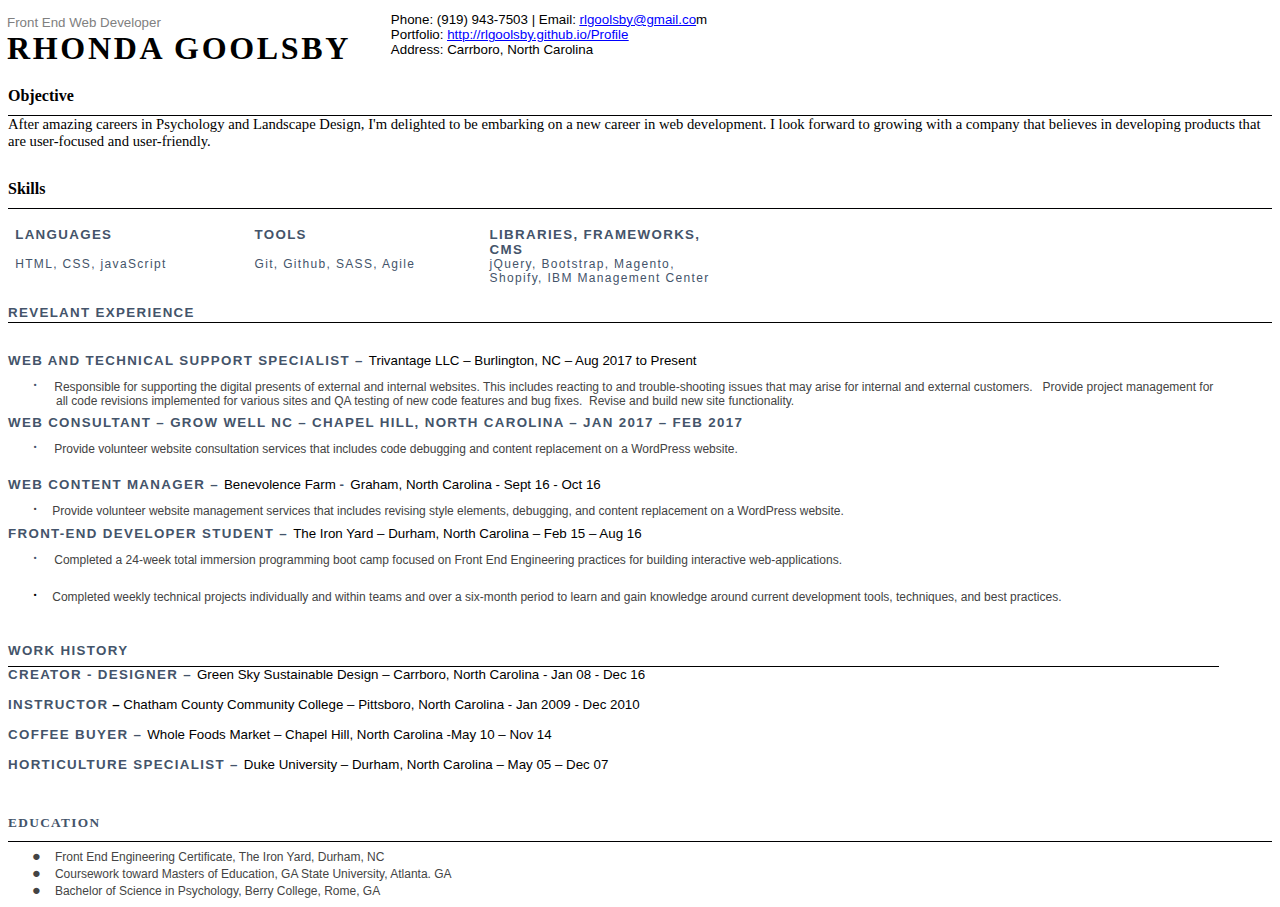
<file: 2019=RL-Goolsby.htm>
<!DOCTYPE HTML PUBLIC "-//W3C//DTD HTML 4.0 Transitional//EN">
<html xmlns:v="urn:schemas-microsoft-com:vml"
xmlns:o="urn:schemas-microsoft-com:office:office"
xmlns:w="urn:schemas-microsoft-com:office:word"
xmlns:m="http://schemas.microsoft.com/office/2004/12/omml"
xmlns="http://www.w3.org/TR/REC-html40">

<head>
<meta http-equiv=Content-Type content="text/html; charset=utf-8">
<meta name=ProgId content=Word.Document>
<meta name=Generator content="Microsoft Word 15">
<meta name=Originator content="Microsoft Word 15">
<link rel=File-List href="2019=RL-Goolsby.fld/filelist.xml">
<!--[if gte mso 9]><xml>
 <o:DocumentProperties>
  <o:Author>Goolsby, Rhonda</o:Author>
  <o:LastAuthor>Goolsby, Rhonda</o:LastAuthor>
  <o:Revision>2</o:Revision>
  <o:TotalTime>80</o:TotalTime>
  <o:Created>2019-09-24T17:24:00Z</o:Created>
  <o:LastSaved>2019-09-24T17:24:00Z</o:LastSaved>
  <o:Pages>1</o:Pages>
  <o:Words>388</o:Words>
  <o:Characters>2217</o:Characters>
  <o:Lines>18</o:Lines>
  <o:Paragraphs>5</o:Paragraphs>
  <o:CharactersWithSpaces>2600</o:CharactersWithSpaces>
  <o:Version>16.00</o:Version>
 </o:DocumentProperties>
 <o:OfficeDocumentSettings>
  <o:AllowPNG/>
 </o:OfficeDocumentSettings>
</xml><![endif]-->
<link rel=dataStoreItem href="2019=RL-Goolsby.fld/item0001.xml"
target="2019=RL-Goolsby.fld/props002.xml">
<link rel=themeData href="2019=RL-Goolsby.fld/themedata.thmx">
<link rel=colorSchemeMapping href="2019=RL-Goolsby.fld/colorschememapping.xml">
<!--[if gte mso 9]><xml>
 <w:WordDocument>
  <w:SpellingState>Clean</w:SpellingState>
  <w:GrammarState>Clean</w:GrammarState>
  <w:TrackMoves>false</w:TrackMoves>
  <w:TrackFormatting/>
  <w:PunctuationKerning/>
  <w:ValidateAgainstSchemas/>
  <w:SaveIfXMLInvalid>false</w:SaveIfXMLInvalid>
  <w:IgnoreMixedContent>false</w:IgnoreMixedContent>
  <w:AlwaysShowPlaceholderText>false</w:AlwaysShowPlaceholderText>
  <w:DoNotPromoteQF/>
  <w:LidThemeOther>EN-US</w:LidThemeOther>
  <w:LidThemeAsian>X-NONE</w:LidThemeAsian>
  <w:LidThemeComplexScript>X-NONE</w:LidThemeComplexScript>
  <w:Compatibility>
   <w:BreakWrappedTables/>
   <w:SnapToGridInCell/>
   <w:WrapTextWithPunct/>
   <w:UseAsianBreakRules/>
   <w:DontGrowAutofit/>
   <w:SplitPgBreakAndParaMark/>
   <w:EnableOpenTypeKerning/>
   <w:DontFlipMirrorIndents/>
   <w:OverrideTableStyleHps/>
  </w:Compatibility>
  <m:mathPr>
   <m:mathFont m:val="Cambria Math"/>
   <m:brkBin m:val="before"/>
   <m:brkBinSub m:val="&#45;-"/>
   <m:smallFrac m:val="off"/>
   <m:dispDef/>
   <m:lMargin m:val="0"/>
   <m:rMargin m:val="0"/>
   <m:defJc m:val="centerGroup"/>
   <m:wrapIndent m:val="1440"/>
   <m:intLim m:val="subSup"/>
   <m:naryLim m:val="undOvr"/>
  </m:mathPr></w:WordDocument>
</xml><![endif]--><!--[if gte mso 9]><xml>
 <w:LatentStyles DefLockedState="false" DefUnhideWhenUsed="false"
  DefSemiHidden="false" DefQFormat="false" DefPriority="99"
  LatentStyleCount="377">
  <w:LsdException Locked="false" Priority="0" QFormat="true" Name="Normal"/>
  <w:LsdException Locked="false" Priority="9" QFormat="true" Name="heading 1"/>
  <w:LsdException Locked="false" Priority="9" SemiHidden="true"
   UnhideWhenUsed="true" QFormat="true" Name="heading 2"/>
  <w:LsdException Locked="false" Priority="9" SemiHidden="true"
   UnhideWhenUsed="true" QFormat="true" Name="heading 3"/>
  <w:LsdException Locked="false" Priority="9" SemiHidden="true"
   UnhideWhenUsed="true" QFormat="true" Name="heading 4"/>
  <w:LsdException Locked="false" Priority="9" SemiHidden="true"
   UnhideWhenUsed="true" QFormat="true" Name="heading 5"/>
  <w:LsdException Locked="false" Priority="9" SemiHidden="true"
   UnhideWhenUsed="true" QFormat="true" Name="heading 6"/>
  <w:LsdException Locked="false" Priority="9" SemiHidden="true"
   UnhideWhenUsed="true" QFormat="true" Name="heading 7"/>
  <w:LsdException Locked="false" Priority="9" SemiHidden="true"
   UnhideWhenUsed="true" QFormat="true" Name="heading 8"/>
  <w:LsdException Locked="false" Priority="9" SemiHidden="true"
   UnhideWhenUsed="true" QFormat="true" Name="heading 9"/>
  <w:LsdException Locked="false" SemiHidden="true" UnhideWhenUsed="true"
   Name="index 1"/>
  <w:LsdException Locked="false" SemiHidden="true" UnhideWhenUsed="true"
   Name="index 2"/>
  <w:LsdException Locked="false" SemiHidden="true" UnhideWhenUsed="true"
   Name="index 3"/>
  <w:LsdException Locked="false" SemiHidden="true" UnhideWhenUsed="true"
   Name="index 4"/>
  <w:LsdException Locked="false" SemiHidden="true" UnhideWhenUsed="true"
   Name="index 5"/>
  <w:LsdException Locked="false" SemiHidden="true" UnhideWhenUsed="true"
   Name="index 6"/>
  <w:LsdException Locked="false" SemiHidden="true" UnhideWhenUsed="true"
   Name="index 7"/>
  <w:LsdException Locked="false" SemiHidden="true" UnhideWhenUsed="true"
   Name="index 8"/>
  <w:LsdException Locked="false" SemiHidden="true" UnhideWhenUsed="true"
   Name="index 9"/>
  <w:LsdException Locked="false" Priority="39" SemiHidden="true"
   UnhideWhenUsed="true" Name="toc 1"/>
  <w:LsdException Locked="false" Priority="39" SemiHidden="true"
   UnhideWhenUsed="true" Name="toc 2"/>
  <w:LsdException Locked="false" Priority="39" SemiHidden="true"
   UnhideWhenUsed="true" Name="toc 3"/>
  <w:LsdException Locked="false" Priority="39" SemiHidden="true"
   UnhideWhenUsed="true" Name="toc 4"/>
  <w:LsdException Locked="false" Priority="39" SemiHidden="true"
   UnhideWhenUsed="true" Name="toc 5"/>
  <w:LsdException Locked="false" Priority="39" SemiHidden="true"
   UnhideWhenUsed="true" Name="toc 6"/>
  <w:LsdException Locked="false" Priority="39" SemiHidden="true"
   UnhideWhenUsed="true" Name="toc 7"/>
  <w:LsdException Locked="false" Priority="39" SemiHidden="true"
   UnhideWhenUsed="true" Name="toc 8"/>
  <w:LsdException Locked="false" Priority="39" SemiHidden="true"
   UnhideWhenUsed="true" Name="toc 9"/>
  <w:LsdException Locked="false" SemiHidden="true" UnhideWhenUsed="true"
   Name="Normal Indent"/>
  <w:LsdException Locked="false" SemiHidden="true" UnhideWhenUsed="true"
   Name="footnote text"/>
  <w:LsdException Locked="false" SemiHidden="true" UnhideWhenUsed="true"
   Name="annotation text"/>
  <w:LsdException Locked="false" SemiHidden="true" UnhideWhenUsed="true"
   Name="header"/>
  <w:LsdException Locked="false" SemiHidden="true" UnhideWhenUsed="true"
   Name="footer"/>
  <w:LsdException Locked="false" SemiHidden="true" UnhideWhenUsed="true"
   Name="index heading"/>
  <w:LsdException Locked="false" Priority="35" SemiHidden="true"
   UnhideWhenUsed="true" QFormat="true" Name="caption"/>
  <w:LsdException Locked="false" SemiHidden="true" UnhideWhenUsed="true"
   Name="table of figures"/>
  <w:LsdException Locked="false" SemiHidden="true" UnhideWhenUsed="true"
   Name="envelope address"/>
  <w:LsdException Locked="false" SemiHidden="true" UnhideWhenUsed="true"
   Name="envelope return"/>
  <w:LsdException Locked="false" SemiHidden="true" UnhideWhenUsed="true"
   Name="footnote reference"/>
  <w:LsdException Locked="false" SemiHidden="true" UnhideWhenUsed="true"
   Name="annotation reference"/>
  <w:LsdException Locked="false" SemiHidden="true" UnhideWhenUsed="true"
   Name="line number"/>
  <w:LsdException Locked="false" SemiHidden="true" UnhideWhenUsed="true"
   Name="page number"/>
  <w:LsdException Locked="false" SemiHidden="true" UnhideWhenUsed="true"
   Name="endnote reference"/>
  <w:LsdException Locked="false" SemiHidden="true" UnhideWhenUsed="true"
   Name="endnote text"/>
  <w:LsdException Locked="false" SemiHidden="true" UnhideWhenUsed="true"
   Name="table of authorities"/>
  <w:LsdException Locked="false" SemiHidden="true" UnhideWhenUsed="true"
   Name="macro"/>
  <w:LsdException Locked="false" SemiHidden="true" UnhideWhenUsed="true"
   Name="toa heading"/>
  <w:LsdException Locked="false" SemiHidden="true" UnhideWhenUsed="true"
   Name="List"/>
  <w:LsdException Locked="false" SemiHidden="true" UnhideWhenUsed="true"
   Name="List Bullet"/>
  <w:LsdException Locked="false" SemiHidden="true" UnhideWhenUsed="true"
   Name="List Number"/>
  <w:LsdException Locked="false" SemiHidden="true" UnhideWhenUsed="true"
   Name="List 2"/>
  <w:LsdException Locked="false" SemiHidden="true" UnhideWhenUsed="true"
   Name="List 3"/>
  <w:LsdException Locked="false" SemiHidden="true" UnhideWhenUsed="true"
   Name="List 4"/>
  <w:LsdException Locked="false" SemiHidden="true" UnhideWhenUsed="true"
   Name="List 5"/>
  <w:LsdException Locked="false" SemiHidden="true" UnhideWhenUsed="true"
   Name="List Bullet 2"/>
  <w:LsdException Locked="false" SemiHidden="true" UnhideWhenUsed="true"
   Name="List Bullet 3"/>
  <w:LsdException Locked="false" SemiHidden="true" UnhideWhenUsed="true"
   Name="List Bullet 4"/>
  <w:LsdException Locked="false" SemiHidden="true" UnhideWhenUsed="true"
   Name="List Bullet 5"/>
  <w:LsdException Locked="false" SemiHidden="true" UnhideWhenUsed="true"
   Name="List Number 2"/>
  <w:LsdException Locked="false" SemiHidden="true" UnhideWhenUsed="true"
   Name="List Number 3"/>
  <w:LsdException Locked="false" SemiHidden="true" UnhideWhenUsed="true"
   Name="List Number 4"/>
  <w:LsdException Locked="false" SemiHidden="true" UnhideWhenUsed="true"
   Name="List Number 5"/>
  <w:LsdException Locked="false" Priority="10" QFormat="true" Name="Title"/>
  <w:LsdException Locked="false" SemiHidden="true" UnhideWhenUsed="true"
   Name="Closing"/>
  <w:LsdException Locked="false" SemiHidden="true" UnhideWhenUsed="true"
   Name="Signature"/>
  <w:LsdException Locked="false" Priority="1" SemiHidden="true"
   UnhideWhenUsed="true" Name="Default Paragraph Font"/>
  <w:LsdException Locked="false" SemiHidden="true" UnhideWhenUsed="true"
   Name="Body Text"/>
  <w:LsdException Locked="false" SemiHidden="true" UnhideWhenUsed="true"
   Name="Body Text Indent"/>
  <w:LsdException Locked="false" SemiHidden="true" UnhideWhenUsed="true"
   Name="List Continue"/>
  <w:LsdException Locked="false" SemiHidden="true" UnhideWhenUsed="true"
   Name="List Continue 2"/>
  <w:LsdException Locked="false" SemiHidden="true" UnhideWhenUsed="true"
   Name="List Continue 3"/>
  <w:LsdException Locked="false" SemiHidden="true" UnhideWhenUsed="true"
   Name="List Continue 4"/>
  <w:LsdException Locked="false" SemiHidden="true" UnhideWhenUsed="true"
   Name="List Continue 5"/>
  <w:LsdException Locked="false" SemiHidden="true" UnhideWhenUsed="true"
   Name="Message Header"/>
  <w:LsdException Locked="false" Priority="11" QFormat="true" Name="Subtitle"/>
  <w:LsdException Locked="false" SemiHidden="true" UnhideWhenUsed="true"
   Name="Salutation"/>
  <w:LsdException Locked="false" SemiHidden="true" UnhideWhenUsed="true"
   Name="Date"/>
  <w:LsdException Locked="false" SemiHidden="true" UnhideWhenUsed="true"
   Name="Body Text First Indent"/>
  <w:LsdException Locked="false" SemiHidden="true" UnhideWhenUsed="true"
   Name="Body Text First Indent 2"/>
  <w:LsdException Locked="false" SemiHidden="true" UnhideWhenUsed="true"
   Name="Note Heading"/>
  <w:LsdException Locked="false" SemiHidden="true" UnhideWhenUsed="true"
   Name="Body Text 2"/>
  <w:LsdException Locked="false" SemiHidden="true" UnhideWhenUsed="true"
   Name="Body Text 3"/>
  <w:LsdException Locked="false" SemiHidden="true" UnhideWhenUsed="true"
   Name="Body Text Indent 2"/>
  <w:LsdException Locked="false" SemiHidden="true" UnhideWhenUsed="true"
   Name="Body Text Indent 3"/>
  <w:LsdException Locked="false" SemiHidden="true" UnhideWhenUsed="true"
   Name="Block Text"/>
  <w:LsdException Locked="false" SemiHidden="true" UnhideWhenUsed="true"
   Name="Hyperlink"/>
  <w:LsdException Locked="false" SemiHidden="true" UnhideWhenUsed="true"
   Name="FollowedHyperlink"/>
  <w:LsdException Locked="false" Priority="22" QFormat="true" Name="Strong"/>
  <w:LsdException Locked="false" Priority="20" QFormat="true" Name="Emphasis"/>
  <w:LsdException Locked="false" SemiHidden="true" UnhideWhenUsed="true"
   Name="Document Map"/>
  <w:LsdException Locked="false" SemiHidden="true" UnhideWhenUsed="true"
   Name="Plain Text"/>
  <w:LsdException Locked="false" SemiHidden="true" UnhideWhenUsed="true"
   Name="E-mail Signature"/>
  <w:LsdException Locked="false" SemiHidden="true" UnhideWhenUsed="true"
   Name="HTML Top of Form"/>
  <w:LsdException Locked="false" SemiHidden="true" UnhideWhenUsed="true"
   Name="HTML Bottom of Form"/>
  <w:LsdException Locked="false" SemiHidden="true" UnhideWhenUsed="true"
   Name="Normal (Web)"/>
  <w:LsdException Locked="false" SemiHidden="true" UnhideWhenUsed="true"
   Name="HTML Acronym"/>
  <w:LsdException Locked="false" SemiHidden="true" UnhideWhenUsed="true"
   Name="HTML Address"/>
  <w:LsdException Locked="false" SemiHidden="true" UnhideWhenUsed="true"
   Name="HTML Cite"/>
  <w:LsdException Locked="false" SemiHidden="true" UnhideWhenUsed="true"
   Name="HTML Code"/>
  <w:LsdException Locked="false" SemiHidden="true" UnhideWhenUsed="true"
   Name="HTML Definition"/>
  <w:LsdException Locked="false" SemiHidden="true" UnhideWhenUsed="true"
   Name="HTML Keyboard"/>
  <w:LsdException Locked="false" SemiHidden="true" UnhideWhenUsed="true"
   Name="HTML Preformatted"/>
  <w:LsdException Locked="false" SemiHidden="true" UnhideWhenUsed="true"
   Name="HTML Sample"/>
  <w:LsdException Locked="false" SemiHidden="true" UnhideWhenUsed="true"
   Name="HTML Typewriter"/>
  <w:LsdException Locked="false" SemiHidden="true" UnhideWhenUsed="true"
   Name="HTML Variable"/>
  <w:LsdException Locked="false" SemiHidden="true" UnhideWhenUsed="true"
   Name="Normal Table"/>
  <w:LsdException Locked="false" SemiHidden="true" UnhideWhenUsed="true"
   Name="annotation subject"/>
  <w:LsdException Locked="false" SemiHidden="true" UnhideWhenUsed="true"
   Name="No List"/>
  <w:LsdException Locked="false" SemiHidden="true" UnhideWhenUsed="true"
   Name="Outline List 1"/>
  <w:LsdException Locked="false" SemiHidden="true" UnhideWhenUsed="true"
   Name="Outline List 2"/>
  <w:LsdException Locked="false" SemiHidden="true" UnhideWhenUsed="true"
   Name="Outline List 3"/>
  <w:LsdException Locked="false" SemiHidden="true" UnhideWhenUsed="true"
   Name="Table Simple 1"/>
  <w:LsdException Locked="false" SemiHidden="true" UnhideWhenUsed="true"
   Name="Table Simple 2"/>
  <w:LsdException Locked="false" SemiHidden="true" UnhideWhenUsed="true"
   Name="Table Simple 3"/>
  <w:LsdException Locked="false" SemiHidden="true" UnhideWhenUsed="true"
   Name="Table Classic 1"/>
  <w:LsdException Locked="false" SemiHidden="true" UnhideWhenUsed="true"
   Name="Table Classic 2"/>
  <w:LsdException Locked="false" SemiHidden="true" UnhideWhenUsed="true"
   Name="Table Classic 3"/>
  <w:LsdException Locked="false" SemiHidden="true" UnhideWhenUsed="true"
   Name="Table Classic 4"/>
  <w:LsdException Locked="false" SemiHidden="true" UnhideWhenUsed="true"
   Name="Table Colorful 1"/>
  <w:LsdException Locked="false" SemiHidden="true" UnhideWhenUsed="true"
   Name="Table Colorful 2"/>
  <w:LsdException Locked="false" SemiHidden="true" UnhideWhenUsed="true"
   Name="Table Colorful 3"/>
  <w:LsdException Locked="false" SemiHidden="true" UnhideWhenUsed="true"
   Name="Table Columns 1"/>
  <w:LsdException Locked="false" SemiHidden="true" UnhideWhenUsed="true"
   Name="Table Columns 2"/>
  <w:LsdException Locked="false" SemiHidden="true" UnhideWhenUsed="true"
   Name="Table Columns 3"/>
  <w:LsdException Locked="false" SemiHidden="true" UnhideWhenUsed="true"
   Name="Table Columns 4"/>
  <w:LsdException Locked="false" SemiHidden="true" UnhideWhenUsed="true"
   Name="Table Columns 5"/>
  <w:LsdException Locked="false" SemiHidden="true" UnhideWhenUsed="true"
   Name="Table Grid 1"/>
  <w:LsdException Locked="false" SemiHidden="true" UnhideWhenUsed="true"
   Name="Table Grid 2"/>
  <w:LsdException Locked="false" SemiHidden="true" UnhideWhenUsed="true"
   Name="Table Grid 3"/>
  <w:LsdException Locked="false" SemiHidden="true" UnhideWhenUsed="true"
   Name="Table Grid 4"/>
  <w:LsdException Locked="false" SemiHidden="true" UnhideWhenUsed="true"
   Name="Table Grid 5"/>
  <w:LsdException Locked="false" SemiHidden="true" UnhideWhenUsed="true"
   Name="Table Grid 6"/>
  <w:LsdException Locked="false" SemiHidden="true" UnhideWhenUsed="true"
   Name="Table Grid 7"/>
  <w:LsdException Locked="false" SemiHidden="true" UnhideWhenUsed="true"
   Name="Table Grid 8"/>
  <w:LsdException Locked="false" SemiHidden="true" UnhideWhenUsed="true"
   Name="Table List 1"/>
  <w:LsdException Locked="false" SemiHidden="true" UnhideWhenUsed="true"
   Name="Table List 2"/>
  <w:LsdException Locked="false" SemiHidden="true" UnhideWhenUsed="true"
   Name="Table List 3"/>
  <w:LsdException Locked="false" SemiHidden="true" UnhideWhenUsed="true"
   Name="Table List 4"/>
  <w:LsdException Locked="false" SemiHidden="true" UnhideWhenUsed="true"
   Name="Table List 5"/>
  <w:LsdException Locked="false" SemiHidden="true" UnhideWhenUsed="true"
   Name="Table List 6"/>
  <w:LsdException Locked="false" SemiHidden="true" UnhideWhenUsed="true"
   Name="Table List 7"/>
  <w:LsdException Locked="false" SemiHidden="true" UnhideWhenUsed="true"
   Name="Table List 8"/>
  <w:LsdException Locked="false" SemiHidden="true" UnhideWhenUsed="true"
   Name="Table 3D effects 1"/>
  <w:LsdException Locked="false" SemiHidden="true" UnhideWhenUsed="true"
   Name="Table 3D effects 2"/>
  <w:LsdException Locked="false" SemiHidden="true" UnhideWhenUsed="true"
   Name="Table 3D effects 3"/>
  <w:LsdException Locked="false" SemiHidden="true" UnhideWhenUsed="true"
   Name="Table Contemporary"/>
  <w:LsdException Locked="false" SemiHidden="true" UnhideWhenUsed="true"
   Name="Table Elegant"/>
  <w:LsdException Locked="false" SemiHidden="true" UnhideWhenUsed="true"
   Name="Table Professional"/>
  <w:LsdException Locked="false" SemiHidden="true" UnhideWhenUsed="true"
   Name="Table Subtle 1"/>
  <w:LsdException Locked="false" SemiHidden="true" UnhideWhenUsed="true"
   Name="Table Subtle 2"/>
  <w:LsdException Locked="false" SemiHidden="true" UnhideWhenUsed="true"
   Name="Table Web 1"/>
  <w:LsdException Locked="false" SemiHidden="true" UnhideWhenUsed="true"
   Name="Table Web 2"/>
  <w:LsdException Locked="false" SemiHidden="true" UnhideWhenUsed="true"
   Name="Table Web 3"/>
  <w:LsdException Locked="false" SemiHidden="true" UnhideWhenUsed="true"
   Name="Balloon Text"/>
  <w:LsdException Locked="false" Priority="59" Name="Table Grid"/>
  <w:LsdException Locked="false" SemiHidden="true" UnhideWhenUsed="true"
   Name="Table Theme"/>
  <w:LsdException Locked="false" SemiHidden="true" Name="Placeholder Text"/>
  <w:LsdException Locked="false" Priority="1" QFormat="true" Name="No Spacing"/>
  <w:LsdException Locked="false" Priority="60" Name="Light Shading"/>
  <w:LsdException Locked="false" Priority="61" Name="Light List"/>
  <w:LsdException Locked="false" Priority="62" Name="Light Grid"/>
  <w:LsdException Locked="false" Priority="63" Name="Medium Shading 1"/>
  <w:LsdException Locked="false" Priority="64" Name="Medium Shading 2"/>
  <w:LsdException Locked="false" Priority="65" Name="Medium List 1"/>
  <w:LsdException Locked="false" Priority="66" Name="Medium List 2"/>
  <w:LsdException Locked="false" Priority="67" Name="Medium Grid 1"/>
  <w:LsdException Locked="false" Priority="68" Name="Medium Grid 2"/>
  <w:LsdException Locked="false" Priority="69" Name="Medium Grid 3"/>
  <w:LsdException Locked="false" Priority="70" Name="Dark List"/>
  <w:LsdException Locked="false" Priority="71" Name="Colorful Shading"/>
  <w:LsdException Locked="false" Priority="72" Name="Colorful List"/>
  <w:LsdException Locked="false" Priority="73" Name="Colorful Grid"/>
  <w:LsdException Locked="false" Priority="60" Name="Light Shading Accent 1"/>
  <w:LsdException Locked="false" Priority="61" Name="Light List Accent 1"/>
  <w:LsdException Locked="false" Priority="62" Name="Light Grid Accent 1"/>
  <w:LsdException Locked="false" Priority="63" Name="Medium Shading 1 Accent 1"/>
  <w:LsdException Locked="false" Priority="64" Name="Medium Shading 2 Accent 1"/>
  <w:LsdException Locked="false" Priority="65" Name="Medium List 1 Accent 1"/>
  <w:LsdException Locked="false" SemiHidden="true" Name="Revision"/>
  <w:LsdException Locked="false" Priority="34" QFormat="true"
   Name="List Paragraph"/>
  <w:LsdException Locked="false" Priority="29" QFormat="true" Name="Quote"/>
  <w:LsdException Locked="false" Priority="30" QFormat="true"
   Name="Intense Quote"/>
  <w:LsdException Locked="false" Priority="66" Name="Medium List 2 Accent 1"/>
  <w:LsdException Locked="false" Priority="67" Name="Medium Grid 1 Accent 1"/>
  <w:LsdException Locked="false" Priority="68" Name="Medium Grid 2 Accent 1"/>
  <w:LsdException Locked="false" Priority="69" Name="Medium Grid 3 Accent 1"/>
  <w:LsdException Locked="false" Priority="70" Name="Dark List Accent 1"/>
  <w:LsdException Locked="false" Priority="71" Name="Colorful Shading Accent 1"/>
  <w:LsdException Locked="false" Priority="72" Name="Colorful List Accent 1"/>
  <w:LsdException Locked="false" Priority="73" Name="Colorful Grid Accent 1"/>
  <w:LsdException Locked="false" Priority="60" Name="Light Shading Accent 2"/>
  <w:LsdException Locked="false" Priority="61" Name="Light List Accent 2"/>
  <w:LsdException Locked="false" Priority="62" Name="Light Grid Accent 2"/>
  <w:LsdException Locked="false" Priority="63" Name="Medium Shading 1 Accent 2"/>
  <w:LsdException Locked="false" Priority="64" Name="Medium Shading 2 Accent 2"/>
  <w:LsdException Locked="false" Priority="65" Name="Medium List 1 Accent 2"/>
  <w:LsdException Locked="false" Priority="66" Name="Medium List 2 Accent 2"/>
  <w:LsdException Locked="false" Priority="67" Name="Medium Grid 1 Accent 2"/>
  <w:LsdException Locked="false" Priority="68" Name="Medium Grid 2 Accent 2"/>
  <w:LsdException Locked="false" Priority="69" Name="Medium Grid 3 Accent 2"/>
  <w:LsdException Locked="false" Priority="70" Name="Dark List Accent 2"/>
  <w:LsdException Locked="false" Priority="71" Name="Colorful Shading Accent 2"/>
  <w:LsdException Locked="false" Priority="72" Name="Colorful List Accent 2"/>
  <w:LsdException Locked="false" Priority="73" Name="Colorful Grid Accent 2"/>
  <w:LsdException Locked="false" Priority="60" Name="Light Shading Accent 3"/>
  <w:LsdException Locked="false" Priority="61" Name="Light List Accent 3"/>
  <w:LsdException Locked="false" Priority="62" Name="Light Grid Accent 3"/>
  <w:LsdException Locked="false" Priority="63" Name="Medium Shading 1 Accent 3"/>
  <w:LsdException Locked="false" Priority="64" Name="Medium Shading 2 Accent 3"/>
  <w:LsdException Locked="false" Priority="65" Name="Medium List 1 Accent 3"/>
  <w:LsdException Locked="false" Priority="66" Name="Medium List 2 Accent 3"/>
  <w:LsdException Locked="false" Priority="67" Name="Medium Grid 1 Accent 3"/>
  <w:LsdException Locked="false" Priority="68" Name="Medium Grid 2 Accent 3"/>
  <w:LsdException Locked="false" Priority="69" Name="Medium Grid 3 Accent 3"/>
  <w:LsdException Locked="false" Priority="70" Name="Dark List Accent 3"/>
  <w:LsdException Locked="false" Priority="71" Name="Colorful Shading Accent 3"/>
  <w:LsdException Locked="false" Priority="72" Name="Colorful List Accent 3"/>
  <w:LsdException Locked="false" Priority="73" Name="Colorful Grid Accent 3"/>
  <w:LsdException Locked="false" Priority="60" Name="Light Shading Accent 4"/>
  <w:LsdException Locked="false" Priority="61" Name="Light List Accent 4"/>
  <w:LsdException Locked="false" Priority="62" Name="Light Grid Accent 4"/>
  <w:LsdException Locked="false" Priority="63" Name="Medium Shading 1 Accent 4"/>
  <w:LsdException Locked="false" Priority="64" Name="Medium Shading 2 Accent 4"/>
  <w:LsdException Locked="false" Priority="65" Name="Medium List 1 Accent 4"/>
  <w:LsdException Locked="false" Priority="66" Name="Medium List 2 Accent 4"/>
  <w:LsdException Locked="false" Priority="67" Name="Medium Grid 1 Accent 4"/>
  <w:LsdException Locked="false" Priority="68" Name="Medium Grid 2 Accent 4"/>
  <w:LsdException Locked="false" Priority="69" Name="Medium Grid 3 Accent 4"/>
  <w:LsdException Locked="false" Priority="70" Name="Dark List Accent 4"/>
  <w:LsdException Locked="false" Priority="71" Name="Colorful Shading Accent 4"/>
  <w:LsdException Locked="false" Priority="72" Name="Colorful List Accent 4"/>
  <w:LsdException Locked="false" Priority="73" Name="Colorful Grid Accent 4"/>
  <w:LsdException Locked="false" Priority="60" Name="Light Shading Accent 5"/>
  <w:LsdException Locked="false" Priority="61" Name="Light List Accent 5"/>
  <w:LsdException Locked="false" Priority="62" Name="Light Grid Accent 5"/>
  <w:LsdException Locked="false" Priority="63" Name="Medium Shading 1 Accent 5"/>
  <w:LsdException Locked="false" Priority="64" Name="Medium Shading 2 Accent 5"/>
  <w:LsdException Locked="false" Priority="65" Name="Medium List 1 Accent 5"/>
  <w:LsdException Locked="false" Priority="66" Name="Medium List 2 Accent 5"/>
  <w:LsdException Locked="false" Priority="67" Name="Medium Grid 1 Accent 5"/>
  <w:LsdException Locked="false" Priority="68" Name="Medium Grid 2 Accent 5"/>
  <w:LsdException Locked="false" Priority="69" Name="Medium Grid 3 Accent 5"/>
  <w:LsdException Locked="false" Priority="70" Name="Dark List Accent 5"/>
  <w:LsdException Locked="false" Priority="71" Name="Colorful Shading Accent 5"/>
  <w:LsdException Locked="false" Priority="72" Name="Colorful List Accent 5"/>
  <w:LsdException Locked="false" Priority="73" Name="Colorful Grid Accent 5"/>
  <w:LsdException Locked="false" Priority="60" Name="Light Shading Accent 6"/>
  <w:LsdException Locked="false" Priority="61" Name="Light List Accent 6"/>
  <w:LsdException Locked="false" Priority="62" Name="Light Grid Accent 6"/>
  <w:LsdException Locked="false" Priority="63" Name="Medium Shading 1 Accent 6"/>
  <w:LsdException Locked="false" Priority="64" Name="Medium Shading 2 Accent 6"/>
  <w:LsdException Locked="false" Priority="65" Name="Medium List 1 Accent 6"/>
  <w:LsdException Locked="false" Priority="66" Name="Medium List 2 Accent 6"/>
  <w:LsdException Locked="false" Priority="67" Name="Medium Grid 1 Accent 6"/>
  <w:LsdException Locked="false" Priority="68" Name="Medium Grid 2 Accent 6"/>
  <w:LsdException Locked="false" Priority="69" Name="Medium Grid 3 Accent 6"/>
  <w:LsdException Locked="false" Priority="70" Name="Dark List Accent 6"/>
  <w:LsdException Locked="false" Priority="71" Name="Colorful Shading Accent 6"/>
  <w:LsdException Locked="false" Priority="72" Name="Colorful List Accent 6"/>
  <w:LsdException Locked="false" Priority="73" Name="Colorful Grid Accent 6"/>
  <w:LsdException Locked="false" Priority="19" QFormat="true"
   Name="Subtle Emphasis"/>
  <w:LsdException Locked="false" Priority="21" QFormat="true"
   Name="Intense Emphasis"/>
  <w:LsdException Locked="false" Priority="31" QFormat="true"
   Name="Subtle Reference"/>
  <w:LsdException Locked="false" Priority="32" QFormat="true"
   Name="Intense Reference"/>
  <w:LsdException Locked="false" Priority="33" QFormat="true" Name="Book Title"/>
  <w:LsdException Locked="false" Priority="37" SemiHidden="true"
   UnhideWhenUsed="true" Name="Bibliography"/>
  <w:LsdException Locked="false" Priority="39" SemiHidden="true"
   UnhideWhenUsed="true" QFormat="true" Name="TOC Heading"/>
  <w:LsdException Locked="false" Priority="41" Name="Plain Table 1"/>
  <w:LsdException Locked="false" Priority="42" Name="Plain Table 2"/>
  <w:LsdException Locked="false" Priority="43" Name="Plain Table 3"/>
  <w:LsdException Locked="false" Priority="44" Name="Plain Table 4"/>
  <w:LsdException Locked="false" Priority="45" Name="Plain Table 5"/>
  <w:LsdException Locked="false" Priority="40" Name="Grid Table Light"/>
  <w:LsdException Locked="false" Priority="46" Name="Grid Table 1 Light"/>
  <w:LsdException Locked="false" Priority="47" Name="Grid Table 2"/>
  <w:LsdException Locked="false" Priority="48" Name="Grid Table 3"/>
  <w:LsdException Locked="false" Priority="49" Name="Grid Table 4"/>
  <w:LsdException Locked="false" Priority="50" Name="Grid Table 5 Dark"/>
  <w:LsdException Locked="false" Priority="51" Name="Grid Table 6 Colorful"/>
  <w:LsdException Locked="false" Priority="52" Name="Grid Table 7 Colorful"/>
  <w:LsdException Locked="false" Priority="46"
   Name="Grid Table 1 Light Accent 1"/>
  <w:LsdException Locked="false" Priority="47" Name="Grid Table 2 Accent 1"/>
  <w:LsdException Locked="false" Priority="48" Name="Grid Table 3 Accent 1"/>
  <w:LsdException Locked="false" Priority="49" Name="Grid Table 4 Accent 1"/>
  <w:LsdException Locked="false" Priority="50" Name="Grid Table 5 Dark Accent 1"/>
  <w:LsdException Locked="false" Priority="51"
   Name="Grid Table 6 Colorful Accent 1"/>
  <w:LsdException Locked="false" Priority="52"
   Name="Grid Table 7 Colorful Accent 1"/>
  <w:LsdException Locked="false" Priority="46"
   Name="Grid Table 1 Light Accent 2"/>
  <w:LsdException Locked="false" Priority="47" Name="Grid Table 2 Accent 2"/>
  <w:LsdException Locked="false" Priority="48" Name="Grid Table 3 Accent 2"/>
  <w:LsdException Locked="false" Priority="49" Name="Grid Table 4 Accent 2"/>
  <w:LsdException Locked="false" Priority="50" Name="Grid Table 5 Dark Accent 2"/>
  <w:LsdException Locked="false" Priority="51"
   Name="Grid Table 6 Colorful Accent 2"/>
  <w:LsdException Locked="false" Priority="52"
   Name="Grid Table 7 Colorful Accent 2"/>
  <w:LsdException Locked="false" Priority="46"
   Name="Grid Table 1 Light Accent 3"/>
  <w:LsdException Locked="false" Priority="47" Name="Grid Table 2 Accent 3"/>
  <w:LsdException Locked="false" Priority="48" Name="Grid Table 3 Accent 3"/>
  <w:LsdException Locked="false" Priority="49" Name="Grid Table 4 Accent 3"/>
  <w:LsdException Locked="false" Priority="50" Name="Grid Table 5 Dark Accent 3"/>
  <w:LsdException Locked="false" Priority="51"
   Name="Grid Table 6 Colorful Accent 3"/>
  <w:LsdException Locked="false" Priority="52"
   Name="Grid Table 7 Colorful Accent 3"/>
  <w:LsdException Locked="false" Priority="46"
   Name="Grid Table 1 Light Accent 4"/>
  <w:LsdException Locked="false" Priority="47" Name="Grid Table 2 Accent 4"/>
  <w:LsdException Locked="false" Priority="48" Name="Grid Table 3 Accent 4"/>
  <w:LsdException Locked="false" Priority="49" Name="Grid Table 4 Accent 4"/>
  <w:LsdException Locked="false" Priority="50" Name="Grid Table 5 Dark Accent 4"/>
  <w:LsdException Locked="false" Priority="51"
   Name="Grid Table 6 Colorful Accent 4"/>
  <w:LsdException Locked="false" Priority="52"
   Name="Grid Table 7 Colorful Accent 4"/>
  <w:LsdException Locked="false" Priority="46"
   Name="Grid Table 1 Light Accent 5"/>
  <w:LsdException Locked="false" Priority="47" Name="Grid Table 2 Accent 5"/>
  <w:LsdException Locked="false" Priority="48" Name="Grid Table 3 Accent 5"/>
  <w:LsdException Locked="false" Priority="49" Name="Grid Table 4 Accent 5"/>
  <w:LsdException Locked="false" Priority="50" Name="Grid Table 5 Dark Accent 5"/>
  <w:LsdException Locked="false" Priority="51"
   Name="Grid Table 6 Colorful Accent 5"/>
  <w:LsdException Locked="false" Priority="52"
   Name="Grid Table 7 Colorful Accent 5"/>
  <w:LsdException Locked="false" Priority="46"
   Name="Grid Table 1 Light Accent 6"/>
  <w:LsdException Locked="false" Priority="47" Name="Grid Table 2 Accent 6"/>
  <w:LsdException Locked="false" Priority="48" Name="Grid Table 3 Accent 6"/>
  <w:LsdException Locked="false" Priority="49" Name="Grid Table 4 Accent 6"/>
  <w:LsdException Locked="false" Priority="50" Name="Grid Table 5 Dark Accent 6"/>
  <w:LsdException Locked="false" Priority="51"
   Name="Grid Table 6 Colorful Accent 6"/>
  <w:LsdException Locked="false" Priority="52"
   Name="Grid Table 7 Colorful Accent 6"/>
  <w:LsdException Locked="false" Priority="46" Name="List Table 1 Light"/>
  <w:LsdException Locked="false" Priority="47" Name="List Table 2"/>
  <w:LsdException Locked="false" Priority="48" Name="List Table 3"/>
  <w:LsdException Locked="false" Priority="49" Name="List Table 4"/>
  <w:LsdException Locked="false" Priority="50" Name="List Table 5 Dark"/>
  <w:LsdException Locked="false" Priority="51" Name="List Table 6 Colorful"/>
  <w:LsdException Locked="false" Priority="52" Name="List Table 7 Colorful"/>
  <w:LsdException Locked="false" Priority="46"
   Name="List Table 1 Light Accent 1"/>
  <w:LsdException Locked="false" Priority="47" Name="List Table 2 Accent 1"/>
  <w:LsdException Locked="false" Priority="48" Name="List Table 3 Accent 1"/>
  <w:LsdException Locked="false" Priority="49" Name="List Table 4 Accent 1"/>
  <w:LsdException Locked="false" Priority="50" Name="List Table 5 Dark Accent 1"/>
  <w:LsdException Locked="false" Priority="51"
   Name="List Table 6 Colorful Accent 1"/>
  <w:LsdException Locked="false" Priority="52"
   Name="List Table 7 Colorful Accent 1"/>
  <w:LsdException Locked="false" Priority="46"
   Name="List Table 1 Light Accent 2"/>
  <w:LsdException Locked="false" Priority="47" Name="List Table 2 Accent 2"/>
  <w:LsdException Locked="false" Priority="48" Name="List Table 3 Accent 2"/>
  <w:LsdException Locked="false" Priority="49" Name="List Table 4 Accent 2"/>
  <w:LsdException Locked="false" Priority="50" Name="List Table 5 Dark Accent 2"/>
  <w:LsdException Locked="false" Priority="51"
   Name="List Table 6 Colorful Accent 2"/>
  <w:LsdException Locked="false" Priority="52"
   Name="List Table 7 Colorful Accent 2"/>
  <w:LsdException Locked="false" Priority="46"
   Name="List Table 1 Light Accent 3"/>
  <w:LsdException Locked="false" Priority="47" Name="List Table 2 Accent 3"/>
  <w:LsdException Locked="false" Priority="48" Name="List Table 3 Accent 3"/>
  <w:LsdException Locked="false" Priority="49" Name="List Table 4 Accent 3"/>
  <w:LsdException Locked="false" Priority="50" Name="List Table 5 Dark Accent 3"/>
  <w:LsdException Locked="false" Priority="51"
   Name="List Table 6 Colorful Accent 3"/>
  <w:LsdException Locked="false" Priority="52"
   Name="List Table 7 Colorful Accent 3"/>
  <w:LsdException Locked="false" Priority="46"
   Name="List Table 1 Light Accent 4"/>
  <w:LsdException Locked="false" Priority="47" Name="List Table 2 Accent 4"/>
  <w:LsdException Locked="false" Priority="48" Name="List Table 3 Accent 4"/>
  <w:LsdException Locked="false" Priority="49" Name="List Table 4 Accent 4"/>
  <w:LsdException Locked="false" Priority="50" Name="List Table 5 Dark Accent 4"/>
  <w:LsdException Locked="false" Priority="51"
   Name="List Table 6 Colorful Accent 4"/>
  <w:LsdException Locked="false" Priority="52"
   Name="List Table 7 Colorful Accent 4"/>
  <w:LsdException Locked="false" Priority="46"
   Name="List Table 1 Light Accent 5"/>
  <w:LsdException Locked="false" Priority="47" Name="List Table 2 Accent 5"/>
  <w:LsdException Locked="false" Priority="48" Name="List Table 3 Accent 5"/>
  <w:LsdException Locked="false" Priority="49" Name="List Table 4 Accent 5"/>
  <w:LsdException Locked="false" Priority="50" Name="List Table 5 Dark Accent 5"/>
  <w:LsdException Locked="false" Priority="51"
   Name="List Table 6 Colorful Accent 5"/>
  <w:LsdException Locked="false" Priority="52"
   Name="List Table 7 Colorful Accent 5"/>
  <w:LsdException Locked="false" Priority="46"
   Name="List Table 1 Light Accent 6"/>
  <w:LsdException Locked="false" Priority="47" Name="List Table 2 Accent 6"/>
  <w:LsdException Locked="false" Priority="48" Name="List Table 3 Accent 6"/>
  <w:LsdException Locked="false" Priority="49" Name="List Table 4 Accent 6"/>
  <w:LsdException Locked="false" Priority="50" Name="List Table 5 Dark Accent 6"/>
  <w:LsdException Locked="false" Priority="51"
   Name="List Table 6 Colorful Accent 6"/>
  <w:LsdException Locked="false" Priority="52"
   Name="List Table 7 Colorful Accent 6"/>
  <w:LsdException Locked="false" SemiHidden="true" UnhideWhenUsed="true"
   Name="Mention"/>
  <w:LsdException Locked="false" SemiHidden="true" UnhideWhenUsed="true"
   Name="Smart Hyperlink"/>
 </w:LatentStyles>
</xml><![endif]-->
<style>
<!--
 /* Font Definitions */
 @font-face
	{font-family:Helvetica;
	panose-1:0 0 0 0 0 0 0 0 0 0;
	mso-font-charset:0;
	mso-generic-font-family:auto;
	mso-font-pitch:variable;
	mso-font-signature:-536870145 1342208091 0 0 415 0;}
@font-face
	{font-family:Wingdings;
	panose-1:5 0 0 0 0 0 0 0 0 0;
	mso-font-charset:2;
	mso-generic-font-family:decorative;
	mso-font-pitch:variable;
	mso-font-signature:0 268435456 0 0 -2147483648 0;}
@font-face
	{font-family:"Cambria Math";
	panose-1:2 4 5 3 5 4 6 3 2 4;
	mso-font-charset:0;
	mso-generic-font-family:roman;
	mso-font-pitch:variable;
	mso-font-signature:-536870145 1107305727 0 0 415 0;}
@font-face
	{font-family:Calibri;
	panose-1:2 15 5 2 2 2 4 3 2 4;
	mso-font-charset:0;
	mso-generic-font-family:swiss;
	mso-font-pitch:variable;
	mso-font-signature:-1610611985 1073750139 0 0 159 0;}
@font-face
	{font-family:Verdana;
	panose-1:2 11 6 4 3 5 4 4 2 4;
	mso-font-charset:0;
	mso-generic-font-family:swiss;
	mso-font-pitch:variable;
	mso-font-signature:-1593833729 1073750107 16 0 415 0;}
@font-face
	{font-family:Cambria;
	panose-1:2 4 5 3 5 4 6 3 2 4;
	mso-font-charset:0;
	mso-generic-font-family:roman;
	mso-font-pitch:variable;
	mso-font-signature:-1610611985 1073741899 0 0 159 0;}
@font-face
	{font-family:Garamond;
	panose-1:2 2 4 4 3 3 1 1 8 3;
	mso-font-charset:0;
	mso-generic-font-family:roman;
	mso-font-pitch:variable;
	mso-font-signature:647 0 0 0 159 0;}
@font-face
	{font-family:"Droid Serif";
	panose-1:2 11 6 4 2 2 2 2 2 4;
	mso-font-alt:Cambria;
	mso-font-charset:0;
	mso-generic-font-family:roman;
	mso-font-pitch:auto;
	mso-font-signature:0 0 0 0 0 0;}
 /* Style Definitions */
 p.MsoNormal, li.MsoNormal, div.MsoNormal
	{mso-style-unhide:no;
	mso-style-qformat:yes;
	mso-style-parent:"";
	margin:0in;
	margin-bottom:.0001pt;
	mso-pagination:none;
	tab-stops:right 7.5in;
	font-size:10.0pt;
	mso-bidi-font-size:11.0pt;
	font-family:"Calibri",sans-serif;
	mso-fareast-font-family:Verdana;
	mso-bidi-font-family:Verdana;
	color:black;}
h1
	{mso-style-priority:9;
	mso-style-unhide:no;
	mso-style-qformat:yes;
	mso-style-link:"Heading 1 Char";
	mso-style-next:Normal;
	margin-top:10.0pt;
	margin-right:0in;
	margin-bottom:6.0pt;
	margin-left:0in;
	mso-pagination:widow-orphan;
	page-break-after:avoid;
	mso-outline-level:1;
	tab-stops:.25in right 7.5in;
	border:none;
	mso-border-bottom-alt:solid #000001 .5pt;
	padding:0in;
	mso-padding-alt:0in 0in 2.0pt 0in;
	font-size:12.0pt;
	font-family:"Garamond",serif;
	mso-fareast-font-family:"Droid Serif";
	mso-bidi-font-family:"Droid Serif";
	color:black;
	mso-themecolor:text1;
	mso-font-kerning:0pt;
	font-weight:bold;
	mso-bidi-font-weight:normal;}
p
	{mso-style-noshow:yes;
	mso-style-priority:99;
	mso-margin-top-alt:auto;
	margin-right:0in;
	mso-margin-bottom-alt:auto;
	margin-left:0in;
	mso-pagination:widow-orphan;
	font-size:12.0pt;
	font-family:"Times New Roman",serif;
	mso-fareast-font-family:"Times New Roman";}
p.MsoListParagraph, li.MsoListParagraph, div.MsoListParagraph
	{mso-style-priority:34;
	mso-style-unhide:no;
	mso-style-qformat:yes;
	margin-top:4.5pt;
	margin-right:40.0pt;
	margin-bottom:4.5pt;
	margin-left:.25in;
	mso-add-space:auto;
	text-indent:-17.95pt;
	line-height:115%;
	mso-pagination:none;
	tab-stops:.25in right 7.5in;
	font-size:9.0pt;
	mso-bidi-font-size:11.0pt;
	font-family:"Calibri",sans-serif;
	mso-fareast-font-family:Calibri;
	mso-bidi-font-family:Calibri;
	color:#444444;}
p.MsoListParagraphCxSpFirst, li.MsoListParagraphCxSpFirst, div.MsoListParagraphCxSpFirst
	{mso-style-priority:34;
	mso-style-unhide:no;
	mso-style-qformat:yes;
	mso-style-type:export-only;
	margin-top:4.5pt;
	margin-right:40.0pt;
	margin-bottom:0in;
	margin-left:.25in;
	margin-bottom:.0001pt;
	mso-add-space:auto;
	text-indent:-17.95pt;
	line-height:115%;
	mso-pagination:none;
	tab-stops:.25in right 7.5in;
	font-size:9.0pt;
	mso-bidi-font-size:11.0pt;
	font-family:"Calibri",sans-serif;
	mso-fareast-font-family:Calibri;
	mso-bidi-font-family:Calibri;
	color:#444444;}
p.MsoListParagraphCxSpMiddle, li.MsoListParagraphCxSpMiddle, div.MsoListParagraphCxSpMiddle
	{mso-style-priority:34;
	mso-style-unhide:no;
	mso-style-qformat:yes;
	mso-style-type:export-only;
	margin-top:0in;
	margin-right:40.0pt;
	margin-bottom:0in;
	margin-left:.25in;
	margin-bottom:.0001pt;
	mso-add-space:auto;
	text-indent:-17.95pt;
	line-height:115%;
	mso-pagination:none;
	tab-stops:.25in right 7.5in;
	font-size:9.0pt;
	mso-bidi-font-size:11.0pt;
	font-family:"Calibri",sans-serif;
	mso-fareast-font-family:Calibri;
	mso-bidi-font-family:Calibri;
	color:#444444;}
p.MsoListParagraphCxSpLast, li.MsoListParagraphCxSpLast, div.MsoListParagraphCxSpLast
	{mso-style-priority:34;
	mso-style-unhide:no;
	mso-style-qformat:yes;
	mso-style-type:export-only;
	margin-top:0in;
	margin-right:40.0pt;
	margin-bottom:4.5pt;
	margin-left:.25in;
	mso-add-space:auto;
	text-indent:-17.95pt;
	line-height:115%;
	mso-pagination:none;
	tab-stops:.25in right 7.5in;
	font-size:9.0pt;
	mso-bidi-font-size:11.0pt;
	font-family:"Calibri",sans-serif;
	mso-fareast-font-family:Calibri;
	mso-bidi-font-family:Calibri;
	color:#444444;}
span.Heading1Char
	{mso-style-name:"Heading 1 Char";
	mso-style-priority:9;
	mso-style-unhide:no;
	mso-style-qformat:yes;
	mso-style-locked:yes;
	mso-style-link:"Heading 1";
	font-family:"Garamond",serif;
	mso-ascii-font-family:Garamond;
	mso-fareast-font-family:"Droid Serif";
	mso-hansi-font-family:Garamond;
	mso-bidi-font-family:"Droid Serif";
	color:black;
	mso-themecolor:text1;
	font-weight:bold;
	mso-bidi-font-weight:normal;}
span.CapsExpandedColored
	{mso-style-name:"Caps Expanded Colored";
	mso-style-priority:1;
	mso-style-unhide:no;
	mso-style-qformat:yes;
	color:#44546A;
	mso-themecolor:text2;
	text-transform:uppercase;
	letter-spacing:1.0pt;
	font-weight:bold;
	mso-bidi-font-weight:normal;}
span.InternetLink
	{mso-style-name:"Internet Link";
	color:blue;
	text-decoration:underline;
	text-underline:single;}
span.BodyTextChar
	{mso-style-name:"Body Text Char";
	mso-style-noshow:yes;
	mso-style-priority:99;
	mso-style-unhide:no;
	mso-style-qformat:yes;
	mso-style-locked:yes;
	mso-style-link:"Text Body";
	mso-ansi-font-size:10.0pt;
	font-family:"Verdana",sans-serif;
	mso-fareast-font-family:Verdana;
	mso-bidi-font-family:Verdana;
	color:black;}
p.TextBody, li.TextBody, div.TextBody
	{mso-style-name:"Text Body";
	mso-style-noshow:yes;
	mso-style-priority:99;
	mso-style-link:"Body Text Char";
	margin-top:0in;
	margin-right:0in;
	margin-bottom:6.0pt;
	margin-left:0in;
	mso-pagination:none;
	tab-stops:right 7.5in;
	font-size:10.0pt;
	mso-bidi-font-size:12.0pt;
	font-family:"Calibri",sans-serif;
	mso-ascii-font-family:Calibri;
	mso-ascii-theme-font:minor-latin;
	mso-fareast-font-family:Verdana;
	mso-hansi-font-family:Calibri;
	mso-hansi-theme-font:minor-latin;
	mso-bidi-font-family:Verdana;
	color:black;}
p.Name, li.Name, div.Name
	{mso-style-name:Name;
	mso-style-unhide:no;
	mso-style-qformat:yes;
	mso-style-parent:"";
	margin:0in;
	margin-bottom:.0001pt;
	line-height:115%;
	mso-pagination:widow-orphan;
	font-size:24.0pt;
	font-family:"Garamond",serif;
	mso-fareast-font-family:Verdana;
	mso-bidi-font-family:"Times New Roman";
	color:black;
	text-transform:uppercase;
	letter-spacing:2.0pt;
	font-weight:bold;
	mso-bidi-font-weight:normal;}
p.JobTitle, li.JobTitle, div.JobTitle
	{mso-style-name:"Job Title";
	mso-style-unhide:no;
	mso-style-qformat:yes;
	mso-style-parent:Name;
	margin:0in;
	margin-bottom:.0001pt;
	line-height:115%;
	mso-pagination:widow-orphan;
	font-size:10.0pt;
	mso-bidi-font-size:11.0pt;
	font-family:"Calibri",sans-serif;
	mso-ascii-font-family:Calibri;
	mso-ascii-theme-font:minor-latin;
	mso-fareast-font-family:Verdana;
	mso-hansi-font-family:Calibri;
	mso-hansi-theme-font:minor-latin;
	mso-bidi-font-family:Verdana;
	color:gray;
	mso-themecolor:background1;
	mso-themeshade:128;}
span.SpellE
	{mso-style-name:"";
	mso-spl-e:yes;}
span.GramE
	{mso-style-name:"";
	mso-gram-e:yes;}
.MsoChpDefault
	{mso-style-type:export-only;
	mso-default-props:yes;
	font-family:"Calibri",sans-serif;
	mso-ascii-font-family:Calibri;
	mso-ascii-theme-font:minor-latin;
	mso-fareast-font-family:Calibri;
	mso-fareast-theme-font:minor-latin;
	mso-hansi-font-family:Calibri;
	mso-hansi-theme-font:minor-latin;
	mso-bidi-font-family:"Times New Roman";
	mso-bidi-theme-font:minor-bidi;}
@page WordSection1
	{size:8.5in 11.0in;
	margin:.5in .5in .5in .5in;
	mso-header-margin:.5in;
	mso-footer-margin:.5in;
	mso-paper-source:0;}
div.WordSection1
	{page:WordSection1;}
@page WordSection2
	{size:8.5in 11.0in;
	margin:.5in .5in .5in .5in;
	mso-header-margin:.5in;
	mso-footer-margin:.5in;
	mso-paper-source:0;}
div.WordSection2
	{page:WordSection2;}
@page WordSection3
	{size:8.5in 11.0in;
	margin:.5in .5in .5in .5in;
	mso-header-margin:.5in;
	mso-footer-margin:.5in;
	mso-paper-source:0;}
div.WordSection3
	{page:WordSection3;}
@page WordSection4
	{size:8.5in 11.0in;
	margin:.5in .5in .5in .5in;
	mso-header-margin:.5in;
	mso-footer-margin:.5in;
	mso-paper-source:0;}
div.WordSection4
	{page:WordSection4;}
 /* List Definitions */
 @list l0
	{mso-list-id:262618203;
	mso-list-template-ids:1828097574;}
@list l0:level1
	{mso-level-number-format:bullet;
	mso-level-text:;
	mso-level-tab-stop:.25in;
	mso-level-number-position:left;
	margin-left:.25in;
	text-indent:-.25in;
	mso-ansi-font-size:10.0pt;
	font-family:Symbol;}
@list l0:level2
	{mso-level-number-format:bullet;
	mso-level-text:o;
	mso-level-tab-stop:.75in;
	mso-level-number-position:left;
	margin-left:.75in;
	text-indent:-.25in;
	mso-ansi-font-size:10.0pt;
	font-family:"Courier New";
	mso-bidi-font-family:"Times New Roman";}
@list l0:level3
	{mso-level-number-format:bullet;
	mso-level-text:;
	mso-level-tab-stop:1.25in;
	mso-level-number-position:left;
	margin-left:1.25in;
	text-indent:-.25in;
	mso-ansi-font-size:10.0pt;
	font-family:Wingdings;}
@list l0:level4
	{mso-level-number-format:bullet;
	mso-level-text:;
	mso-level-tab-stop:1.75in;
	mso-level-number-position:left;
	margin-left:1.75in;
	text-indent:-.25in;
	mso-ansi-font-size:10.0pt;
	font-family:Wingdings;}
@list l0:level5
	{mso-level-number-format:bullet;
	mso-level-text:;
	mso-level-tab-stop:2.25in;
	mso-level-number-position:left;
	margin-left:2.25in;
	text-indent:-.25in;
	mso-ansi-font-size:10.0pt;
	font-family:Wingdings;}
@list l0:level6
	{mso-level-number-format:bullet;
	mso-level-text:;
	mso-level-tab-stop:2.75in;
	mso-level-number-position:left;
	margin-left:2.75in;
	text-indent:-.25in;
	mso-ansi-font-size:10.0pt;
	font-family:Wingdings;}
@list l0:level7
	{mso-level-number-format:bullet;
	mso-level-text:;
	mso-level-tab-stop:3.25in;
	mso-level-number-position:left;
	margin-left:3.25in;
	text-indent:-.25in;
	mso-ansi-font-size:10.0pt;
	font-family:Wingdings;}
@list l0:level8
	{mso-level-number-format:bullet;
	mso-level-text:;
	mso-level-tab-stop:3.75in;
	mso-level-number-position:left;
	margin-left:3.75in;
	text-indent:-.25in;
	mso-ansi-font-size:10.0pt;
	font-family:Wingdings;}
@list l0:level9
	{mso-level-number-format:bullet;
	mso-level-text:;
	mso-level-tab-stop:4.25in;
	mso-level-number-position:left;
	margin-left:4.25in;
	text-indent:-.25in;
	mso-ansi-font-size:10.0pt;
	font-family:Wingdings;}
@list l1
	{mso-list-id:1092896572;
	mso-list-template-ids:1048581554;}
@list l1:level1
	{mso-level-number-format:bullet;
	mso-level-text:;
	mso-level-tab-stop:.5in;
	mso-level-number-position:left;
	text-indent:-.25in;
	mso-ansi-font-size:10.0pt;
	font-family:Symbol;}
@list l1:level2
	{mso-level-number-format:bullet;
	mso-level-text:o;
	mso-level-tab-stop:1.0in;
	mso-level-number-position:left;
	text-indent:-.25in;
	mso-ansi-font-size:10.0pt;
	font-family:"Courier New";
	mso-bidi-font-family:"Times New Roman";}
@list l1:level3
	{mso-level-number-format:bullet;
	mso-level-text:;
	mso-level-tab-stop:1.5in;
	mso-level-number-position:left;
	text-indent:-.25in;
	mso-ansi-font-size:10.0pt;
	font-family:Wingdings;}
@list l1:level4
	{mso-level-number-format:bullet;
	mso-level-text:;
	mso-level-tab-stop:2.0in;
	mso-level-number-position:left;
	text-indent:-.25in;
	mso-ansi-font-size:10.0pt;
	font-family:Wingdings;}
@list l1:level5
	{mso-level-number-format:bullet;
	mso-level-text:;
	mso-level-tab-stop:2.5in;
	mso-level-number-position:left;
	text-indent:-.25in;
	mso-ansi-font-size:10.0pt;
	font-family:Wingdings;}
@list l1:level6
	{mso-level-number-format:bullet;
	mso-level-text:;
	mso-level-tab-stop:3.0in;
	mso-level-number-position:left;
	text-indent:-.25in;
	mso-ansi-font-size:10.0pt;
	font-family:Wingdings;}
@list l1:level7
	{mso-level-number-format:bullet;
	mso-level-text:;
	mso-level-tab-stop:3.5in;
	mso-level-number-position:left;
	text-indent:-.25in;
	mso-ansi-font-size:10.0pt;
	font-family:Wingdings;}
@list l1:level8
	{mso-level-number-format:bullet;
	mso-level-text:;
	mso-level-tab-stop:4.0in;
	mso-level-number-position:left;
	text-indent:-.25in;
	mso-ansi-font-size:10.0pt;
	font-family:Wingdings;}
@list l1:level9
	{mso-level-number-format:bullet;
	mso-level-text:;
	mso-level-tab-stop:4.5in;
	mso-level-number-position:left;
	text-indent:-.25in;
	mso-ansi-font-size:10.0pt;
	font-family:Wingdings;}
@list l2
	{mso-list-id:1155872229;
	mso-list-type:hybrid;
	mso-list-template-ids:2129824474 67698689 67698691 67698693 67698689 67698691 67698693 67698689 67698691 67698693;}
@list l2:level1
	{mso-level-number-format:bullet;
	mso-level-text:;
	mso-level-tab-stop:none;
	mso-level-number-position:left;
	text-indent:-.25in;
	font-family:Symbol;}
@list l2:level2
	{mso-level-number-format:bullet;
	mso-level-text:o;
	mso-level-tab-stop:none;
	mso-level-number-position:left;
	text-indent:-.25in;
	font-family:"Courier New";}
@list l2:level3
	{mso-level-number-format:bullet;
	mso-level-text:;
	mso-level-tab-stop:none;
	mso-level-number-position:left;
	text-indent:-.25in;
	font-family:Wingdings;}
@list l2:level4
	{mso-level-number-format:bullet;
	mso-level-text:;
	mso-level-tab-stop:none;
	mso-level-number-position:left;
	text-indent:-.25in;
	font-family:Symbol;}
@list l2:level5
	{mso-level-number-format:bullet;
	mso-level-text:o;
	mso-level-tab-stop:none;
	mso-level-number-position:left;
	text-indent:-.25in;
	font-family:"Courier New";}
@list l2:level6
	{mso-level-number-format:bullet;
	mso-level-text:;
	mso-level-tab-stop:none;
	mso-level-number-position:left;
	text-indent:-.25in;
	font-family:Wingdings;}
@list l2:level7
	{mso-level-number-format:bullet;
	mso-level-text:;
	mso-level-tab-stop:none;
	mso-level-number-position:left;
	text-indent:-.25in;
	font-family:Symbol;}
@list l2:level8
	{mso-level-number-format:bullet;
	mso-level-text:o;
	mso-level-tab-stop:none;
	mso-level-number-position:left;
	text-indent:-.25in;
	font-family:"Courier New";}
@list l2:level9
	{mso-level-number-format:bullet;
	mso-level-text:;
	mso-level-tab-stop:none;
	mso-level-number-position:left;
	text-indent:-.25in;
	font-family:Wingdings;}
@list l3
	{mso-list-id:1163813940;
	mso-list-type:hybrid;
	mso-list-template-ids:-1183185442 -32092926 67698691 67698693 67698689 67698691 67698693 67698689 67698691 67698693;}
@list l3:level1
	{mso-level-number-format:bullet;
	mso-level-text:;
	mso-level-tab-stop:none;
	mso-level-number-position:left;
	text-indent:-.25in;
	mso-ansi-font-size:14.0pt;
	mso-bidi-font-size:14.0pt;
	font-family:Symbol;}
@list l3:level2
	{mso-level-number-format:bullet;
	mso-level-text:o;
	mso-level-tab-stop:none;
	mso-level-number-position:left;
	text-indent:-.25in;
	font-family:"Courier New";}
@list l3:level3
	{mso-level-number-format:bullet;
	mso-level-text:;
	mso-level-tab-stop:none;
	mso-level-number-position:left;
	text-indent:-.25in;
	font-family:Wingdings;}
@list l3:level4
	{mso-level-number-format:bullet;
	mso-level-text:;
	mso-level-tab-stop:none;
	mso-level-number-position:left;
	text-indent:-.25in;
	font-family:Symbol;}
@list l3:level5
	{mso-level-number-format:bullet;
	mso-level-text:o;
	mso-level-tab-stop:none;
	mso-level-number-position:left;
	text-indent:-.25in;
	font-family:"Courier New";}
@list l3:level6
	{mso-level-number-format:bullet;
	mso-level-text:;
	mso-level-tab-stop:none;
	mso-level-number-position:left;
	text-indent:-.25in;
	font-family:Wingdings;}
@list l3:level7
	{mso-level-number-format:bullet;
	mso-level-text:;
	mso-level-tab-stop:none;
	mso-level-number-position:left;
	text-indent:-.25in;
	font-family:Symbol;}
@list l3:level8
	{mso-level-number-format:bullet;
	mso-level-text:o;
	mso-level-tab-stop:none;
	mso-level-number-position:left;
	text-indent:-.25in;
	font-family:"Courier New";}
@list l3:level9
	{mso-level-number-format:bullet;
	mso-level-text:;
	mso-level-tab-stop:none;
	mso-level-number-position:left;
	text-indent:-.25in;
	font-family:Wingdings;}
@list l4
	{mso-list-id:1813131890;
	mso-list-template-ids:137010586;}
@list l4:level1
	{mso-level-number-format:bullet;
	mso-level-text:●;
	mso-level-tab-stop:none;
	mso-level-number-position:left;
	text-indent:0in;
	mso-ansi-font-size:11.0pt;
	font-family:"Calibri",sans-serif;
	mso-bidi-font-family:"Droid Serif";
	font-variant:normal !important;
	color:#444444;
	text-transform:none;
	position:relative;
	top:0pt;
	mso-text-raise:0pt;
	mso-ansi-font-weight:bold;
	mso-ansi-font-style:normal;
	text-decoration:none;
	text-underline:none;
	text-decoration:none;
	text-line-through:none;
	vertical-align:baseline;}
@list l4:level2
	{mso-level-number-format:bullet;
	mso-level-text:○;
	mso-level-tab-stop:none;
	mso-level-number-position:left;
	text-indent:0in;
	mso-ansi-font-size:11.0pt;
	font-family:"Calibri",sans-serif;
	mso-bidi-font-family:"Droid Serif";
	font-variant:normal !important;
	color:#444444;
	text-transform:none;
	position:relative;
	top:0pt;
	mso-text-raise:0pt;
	mso-ansi-font-weight:bold;
	mso-ansi-font-style:normal;
	text-decoration:none;
	text-underline:none;
	text-decoration:none;
	text-line-through:none;
	vertical-align:baseline;}
@list l4:level3
	{mso-level-number-format:bullet;
	mso-level-text:■;
	mso-level-tab-stop:none;
	mso-level-number-position:left;
	text-indent:0in;
	mso-ansi-font-size:11.0pt;
	font-family:"Calibri",sans-serif;
	mso-bidi-font-family:"Droid Serif";
	font-variant:normal !important;
	color:#444444;
	text-transform:none;
	position:relative;
	top:0pt;
	mso-text-raise:0pt;
	mso-ansi-font-weight:bold;
	mso-ansi-font-style:normal;
	text-decoration:none;
	text-underline:none;
	text-decoration:none;
	text-line-through:none;
	vertical-align:baseline;}
@list l4:level4
	{mso-level-number-format:bullet;
	mso-level-text:●;
	mso-level-tab-stop:none;
	mso-level-number-position:left;
	text-indent:0in;
	mso-ansi-font-size:11.0pt;
	font-family:"Calibri",sans-serif;
	mso-bidi-font-family:"Droid Serif";
	font-variant:normal !important;
	color:#444444;
	text-transform:none;
	position:relative;
	top:0pt;
	mso-text-raise:0pt;
	mso-ansi-font-weight:bold;
	mso-ansi-font-style:normal;
	text-decoration:none;
	text-underline:none;
	text-decoration:none;
	text-line-through:none;
	vertical-align:baseline;}
@list l4:level5
	{mso-level-number-format:bullet;
	mso-level-text:○;
	mso-level-tab-stop:none;
	mso-level-number-position:left;
	text-indent:0in;
	mso-ansi-font-size:11.0pt;
	font-family:"Calibri",sans-serif;
	mso-bidi-font-family:"Droid Serif";
	font-variant:normal !important;
	color:#444444;
	text-transform:none;
	position:relative;
	top:0pt;
	mso-text-raise:0pt;
	mso-ansi-font-weight:bold;
	mso-ansi-font-style:normal;
	text-decoration:none;
	text-underline:none;
	text-decoration:none;
	text-line-through:none;
	vertical-align:baseline;}
@list l4:level6
	{mso-level-number-format:bullet;
	mso-level-text:■;
	mso-level-tab-stop:none;
	mso-level-number-position:left;
	text-indent:0in;
	mso-ansi-font-size:11.0pt;
	font-family:"Calibri",sans-serif;
	mso-bidi-font-family:"Droid Serif";
	font-variant:normal !important;
	color:#444444;
	text-transform:none;
	position:relative;
	top:0pt;
	mso-text-raise:0pt;
	mso-ansi-font-weight:bold;
	mso-ansi-font-style:normal;
	text-decoration:none;
	text-underline:none;
	text-decoration:none;
	text-line-through:none;
	vertical-align:baseline;}
@list l4:level7
	{mso-level-number-format:bullet;
	mso-level-text:●;
	mso-level-tab-stop:none;
	mso-level-number-position:left;
	text-indent:0in;
	mso-ansi-font-size:11.0pt;
	font-family:"Calibri",sans-serif;
	mso-bidi-font-family:"Droid Serif";
	font-variant:normal !important;
	color:#444444;
	text-transform:none;
	position:relative;
	top:0pt;
	mso-text-raise:0pt;
	mso-ansi-font-weight:bold;
	mso-ansi-font-style:normal;
	text-decoration:none;
	text-underline:none;
	text-decoration:none;
	text-line-through:none;
	vertical-align:baseline;}
@list l4:level8
	{mso-level-number-format:bullet;
	mso-level-text:○;
	mso-level-tab-stop:none;
	mso-level-number-position:left;
	text-indent:0in;
	mso-ansi-font-size:11.0pt;
	font-family:"Calibri",sans-serif;
	mso-bidi-font-family:"Droid Serif";
	font-variant:normal !important;
	color:#444444;
	text-transform:none;
	position:relative;
	top:0pt;
	mso-text-raise:0pt;
	mso-ansi-font-weight:bold;
	mso-ansi-font-style:normal;
	text-decoration:none;
	text-underline:none;
	text-decoration:none;
	text-line-through:none;
	vertical-align:baseline;}
@list l4:level9
	{mso-level-number-format:bullet;
	mso-level-text:■;
	mso-level-tab-stop:none;
	mso-level-number-position:left;
	text-indent:0in;
	mso-ansi-font-size:11.0pt;
	font-family:"Calibri",sans-serif;
	mso-bidi-font-family:"Droid Serif";
	font-variant:normal !important;
	color:#444444;
	text-transform:none;
	position:relative;
	top:0pt;
	mso-text-raise:0pt;
	mso-ansi-font-weight:bold;
	mso-ansi-font-style:normal;
	text-decoration:none;
	text-underline:none;
	text-decoration:none;
	text-line-through:none;
	vertical-align:baseline;}
@list l5
	{mso-list-id:1837260860;
	mso-list-template-ids:1093202516;}
ol
	{margin-bottom:0in;}
ul
	{margin-bottom:0in;}
-->
</style>
<!--[if gte mso 10]>
<style>
 /* Style Definitions */
 table.MsoNormalTable
	{mso-style-name:"Table Normal";
	mso-tstyle-rowband-size:0;
	mso-tstyle-colband-size:0;
	mso-style-noshow:yes;
	mso-style-priority:99;
	mso-style-parent:"";
	mso-padding-alt:0in 5.4pt 0in 5.4pt;
	mso-para-margin:0in;
	mso-para-margin-bottom:.0001pt;
	mso-pagination:widow-orphan;
	font-size:12.0pt;
	font-family:"Calibri",sans-serif;
	mso-ascii-font-family:Calibri;
	mso-ascii-theme-font:minor-latin;
	mso-hansi-font-family:Calibri;
	mso-hansi-theme-font:minor-latin;}
table.MsoTableGrid
	{mso-style-name:"Table Grid";
	mso-tstyle-rowband-size:0;
	mso-tstyle-colband-size:0;
	mso-style-priority:59;
	mso-style-unhide:no;
	border:solid windowtext 1.0pt;
	mso-border-alt:solid windowtext .5pt;
	mso-padding-alt:0in 5.4pt 0in 5.4pt;
	mso-border-insideh:.5pt solid windowtext;
	mso-border-insidev:.5pt solid windowtext;
	mso-para-margin:0in;
	mso-para-margin-bottom:.0001pt;
	mso-pagination:widow-orphan;
	font-size:10.0pt;
	mso-bidi-font-size:11.0pt;
	font-family:"Calibri",sans-serif;
	mso-ascii-font-family:Calibri;
	mso-ascii-theme-font:minor-latin;
	mso-hansi-font-family:Calibri;
	mso-hansi-theme-font:minor-latin;}
</style>
<![endif]--><!--[if gte mso 9]><xml>
 <o:shapedefaults v:ext="edit" spidmax="1026"/>
</xml><![endif]--><!--[if gte mso 9]><xml>
 <o:shapelayout v:ext="edit">
  <o:idmap v:ext="edit" data="1"/>
 </o:shapelayout></xml><![endif]-->
</head>

<body lang=EN-US style='tab-interval:.5in'>

<div class=WordSection1>

<table class=MsoNormalTable border=0 cellspacing=0 cellpadding=0 width=720
 style='width:7.5in;margin-left:-.75pt;border-collapse:collapse;mso-yfti-tbllook:
 1184;mso-padding-alt:5.0pt 0in 5.0pt 0in'>
 <tr style='mso-yfti-irow:0;mso-yfti-firstrow:yes;mso-yfti-lastrow:yes;
  height:37.75pt'>
  <td width=384 valign=top style='width:288.3pt;padding:5.0pt 0in 5.0pt 0in;
  height:37.75pt'>
  <p class=JobTitle>Front End Web Developer</p>
  <p class=Name>Rhonda Goolsby</p>
  </td>
  <td width=336 valign=top style='width:251.65pt;padding:2.9pt 2.9pt 2.9pt 2.9pt;
  height:37.75pt'>
  <p class=MsoNormal>Phone: (919) 943-7503 | Email: <a
  href="mailto:rlgoolsby@gmail.com"><span class=InternetLink><span
  style='font-family:Helvetica;mso-bidi-font-family:Helvetica'>rlgoolsby@gmail.co</span></span></a><span
  style='font-family:Helvetica;mso-bidi-font-family:Helvetica'>m</span></p>
  <p class=MsoNormal>Portfolio: <a href="http://rlgoolsby.github.io/Profile"><span
  class=InternetLink><span style='font-family:Helvetica;mso-bidi-font-family:
  Helvetica'>http://rlgoolsby.github.io/Profile</span></span></a></p>
  <p class=MsoNormal>Address: Carrboro, North Carolina</p>
  </td>
 </tr>
</table>

<div style='mso-element:para-border-div;border:none;border-bottom:solid #000001 1.0pt;
mso-border-bottom-alt:solid #000001 .5pt;padding:0in 0in 2.0pt 0in'>

<h1>Objective</h1>

</div>

<p class=MsoNormal><span style='font-size:11.0pt;font-family:"Cambria",serif;
mso-fareast-font-family:"Times New Roman";mso-bidi-font-family:"Times New Roman";
color:windowtext'>After amazing careers in Psychology and Landscape Design, I'm
delighted to be embarking on a new career in web development. I look forward to
growing with a company that believes in developing products that are
user-focused and user-friendly. <o:p></o:p></span></p>

<p class=MsoNormal><span style='font-family:"Cambria",serif;mso-bidi-font-family:
Helvetica;color:black;mso-themecolor:text1'><o:p>&nbsp;</o:p></span></p>

<div style='mso-element:para-border-div;border:none;border-bottom:solid #000001 1.0pt;
mso-border-bottom-alt:solid #000001 .5pt;padding:0in 0in 2.0pt 0in'>

<h1>Skills<span class=CapsExpandedColored><span style='color:black;mso-themecolor:
text1;text-transform:none;letter-spacing:0pt'><o:p></o:p></span></span></h1>

</div>

</div>

<span class=CapsExpandedColored><span style='font-size:12.0pt;font-family:"Garamond",serif;
mso-fareast-font-family:"Droid Serif";mso-bidi-font-family:"Droid Serif";
color:black;mso-themecolor:text1;text-transform:none;letter-spacing:0pt;
mso-ansi-language:EN-US;mso-fareast-language:EN-US;mso-bidi-language:AR-SA'><br
clear=all style='page-break-before:auto;mso-break-type:section-break'>
</span></span>

<div class=WordSection2>

<table class=MsoTableGrid border=0 cellspacing=0 cellpadding=0 width=716
 style='width:536.8pt;border-collapse:collapse;border:none;mso-yfti-tbllook:
 1184;mso-padding-alt:0in 5.4pt 0in 5.4pt;mso-border-insideh:none;mso-border-insidev:
 none'>
 <tr style='mso-yfti-irow:0;mso-yfti-firstrow:yes;height:8.35pt'>
  <td width=239 valign=top style='width:178.9pt;padding:0in 5.4pt 0in 5.4pt;
  height:8.35pt'>
  <p class=MsoNormal><span class=CapsExpandedColored>Languages<o:p></o:p></span></p>
  </td>
  <td width=239 valign=top style='width:178.95pt;padding:0in 5.4pt 0in 5.4pt;
  height:8.35pt'>
  <p class=MsoNormal><span class=CapsExpandedColored>Tools<o:p></o:p></span></p>
  </td>
  <td width=239 valign=top style='width:178.95pt;padding:0in 5.4pt 0in 5.4pt;
  height:8.35pt'>
  <p class=MsoNormal><span class=CapsExpandedColored>Libraries, Frameworks, CMS<o:p></o:p></span></p>
  </td>
 </tr>
 <tr style='mso-yfti-irow:1;mso-yfti-lastrow:yes;height:24.6pt'>
  <td width=239 valign=top style='width:178.9pt;padding:0in 5.4pt 0in 5.4pt;
  height:24.6pt'>
  <p class=MsoNormal><span class=CapsExpandedColored><span style='font-size:
  9.0pt;font-weight:normal;mso-bidi-font-weight:bold'>Html, CSS,</span></span><span
  class=CapsExpandedColored><span style='font-size:9.0pt;text-transform:none;
  font-weight:normal;mso-bidi-font-weight:bold'> <span class=SpellE>javaScript</span></span></span><span
  class=CapsExpandedColored><span style='font-size:9.0pt;font-weight:normal;
  mso-bidi-font-weight:bold'><o:p></o:p></span></span></p>
  </td>
  <td width=239 valign=top style='width:178.95pt;padding:0in 5.4pt 0in 5.4pt;
  height:24.6pt'>
  <p class=MsoNormal><span class=CapsExpandedColored><span style='font-size:
  9.0pt;text-transform:none;font-weight:normal;mso-bidi-font-weight:bold'>Git, <span
  class=SpellE>Github</span>, SASS, Agile<o:p></o:p></span></span></p>
  </td>
  <td width=239 valign=top style='width:178.95pt;padding:0in 5.4pt 0in 5.4pt;
  height:24.6pt'>
  <p class=MsoNormal><span class=CapsExpandedColored><span style='font-size:
  9.0pt;text-transform:none;font-weight:normal;mso-bidi-font-weight:bold'>jQuery,
  Bootstrap, Magento, Shopify, IBM Management Center<o:p></o:p></span></span></p>
  </td>
 </tr>
</table>

<div style='mso-element:para-border-div;border:none;border-bottom:solid windowtext 1.0pt;
mso-border-bottom-alt:solid windowtext .5pt;padding:0in 0in 1.0pt 0in'>

<p class=MsoNormal style='border:none;mso-border-bottom-alt:solid windowtext .5pt;
padding:0in;mso-padding-alt:0in 0in 1.0pt 0in'><span class=CapsExpandedColored><span
style='mso-spacerun:yes'> </span><o:p></o:p></span></p>

<p class=MsoNormal style='border:none;mso-border-bottom-alt:solid windowtext .5pt;
padding:0in;mso-padding-alt:0in 0in 1.0pt 0in'><span class=CapsExpandedColored>Revelant
Experience<o:p></o:p></span></p>

</div>

</div>

<span class=CapsExpandedColored><span style='font-size:10.0pt;mso-bidi-font-size:
11.0pt;font-family:"Calibri",sans-serif;mso-fareast-font-family:Verdana;
mso-bidi-font-family:Verdana;mso-ansi-language:EN-US;mso-fareast-language:EN-US;
mso-bidi-language:AR-SA'><br clear=all style='page-break-before:auto;
mso-break-type:section-break'>
</span></span>

<div class=WordSection3>

<p class=MsoNormal><span class=CapsExpandedColored><o:p>&nbsp;</o:p></span></p>

<p class=MsoNormal><span class=CapsExpandedColored>Web and Technical Support
Specialist – </span><span class=SpellE>Trivantage</span> LLC – Burlington, NC –
Aug 2017 to Present</p>

<p class=MsoListParagraph style='margin-left:.5in;mso-add-space:auto;
text-indent:-.25in;mso-list:l3 level1 lfo3'><![if !supportLists]><span
class=CapsExpandedColored><span style='font-size:14.0pt;line-height:115%;
font-family:Symbol;mso-fareast-font-family:Symbol;mso-bidi-font-family:Symbol;
font-weight:normal'><span style='mso-list:Ignore'>·<span style='font:7.0pt "Times New Roman"'>&nbsp;&nbsp;&nbsp;
</span></span></span></span><![endif]><span class=CapsExpandedColored><span
style='color:#444444;text-transform:none;letter-spacing:0pt;font-weight:normal'>Responsible
for supporting the digital presents of external and internal websites. This
includes reacting to and trouble-shooting issues that may arise for internal
and external customers.<span style='mso-spacerun:yes'>   </span>Provide project
management for all code revisions implemented for various sites and QA testing
of new code features and bug fixes.<span style='mso-spacerun:yes'>  </span>Revise
and build new site functionality.</span><o:p></o:p></span></p>

<p class=MsoNormal><b><span style='color:#44546A;mso-themecolor:text2;
text-transform:uppercase;letter-spacing:1.0pt'>WEB CONSULTANT – </span></b><b
style='mso-bidi-font-weight:normal'><span style='color:#44546A;mso-themecolor:
text2;text-transform:uppercase;letter-spacing:1.0pt'>Grow Well NC <span
style='mso-bidi-font-weight:bold'>– </span>Chapel Hill, North Carolina – Jan
2017 – Feb 2017<o:p></o:p></span></b></p>

<p class=MsoListParagraph style='margin-left:.5in;mso-add-space:auto;
text-indent:-.25in;mso-list:l3 level1 lfo3'><![if !supportLists]><span
class=CapsExpandedColored><span style='font-size:14.0pt;line-height:115%;
font-family:Symbol;mso-fareast-font-family:Symbol;mso-bidi-font-family:Symbol;
font-weight:normal'><span style='mso-list:Ignore'>·<span style='font:7.0pt "Times New Roman"'>&nbsp;&nbsp;&nbsp;
</span></span></span></span><![endif]><span style='mso-bidi-font-size:9.0pt;
line-height:115%;mso-ascii-font-family:Calibri;mso-ascii-theme-font:minor-latin;
mso-hansi-font-family:Calibri;mso-hansi-theme-font:minor-latin;color:#424242'>Provide
volunteer website consultation services that includes code debugging and
content replacement on a WordPress website. </span><b style='mso-bidi-font-weight:
normal'><span style='color:#44546A;mso-themecolor:text2;text-transform:uppercase;
letter-spacing:1.0pt'><span style='mso-tab-count:1'>          </span><span
style='mso-spacerun:yes'> </span></span></b><span class=CapsExpandedColored><span
style='mso-bidi-font-size:9.0pt;line-height:115%;mso-ascii-font-family:Calibri;
mso-ascii-theme-font:minor-latin;mso-hansi-font-family:Calibri;mso-hansi-theme-font:
minor-latin'><o:p></o:p></span></span></p>

</div>

<span class=CapsExpandedColored><span style='font-size:9.0pt;line-height:115%;
font-family:"Calibri",sans-serif;mso-ascii-theme-font:minor-latin;mso-fareast-font-family:
Calibri;mso-hansi-theme-font:minor-latin;mso-bidi-font-family:Calibri;
mso-ansi-language:EN-US;mso-fareast-language:EN-US;mso-bidi-language:AR-SA'><br
clear=all style='page-break-before:auto;mso-break-type:section-break'>
</span></span>

<div class=WordSection4>

<p class=MsoNormal><span class=CapsExpandedColored>Web Content Manager – </span>Benevolence
Farm <b style='mso-bidi-font-weight:normal'><span style='color:#44546A;
mso-themecolor:text2;text-transform:uppercase;letter-spacing:1.0pt'>- </span></b>Graham,
North Carolina - Sept 16 - Oct 16</p>

<p class=MsoListParagraph style='margin-left:.5in;mso-add-space:auto;
text-indent:-.25in;mso-list:l3 level1 lfo3'><![if !supportLists]><span
style='font-size:14.0pt;line-height:115%;font-family:Symbol;mso-fareast-font-family:
Symbol;mso-bidi-font-family:Symbol'><span style='mso-list:Ignore'>·<span
style='font:7.0pt "Times New Roman"'>&nbsp;&nbsp;&nbsp;&nbsp;&nbsp; </span></span></span><![endif]><span
style='mso-bidi-font-size:9.0pt;line-height:115%;mso-ascii-font-family:Calibri;
mso-ascii-theme-font:minor-latin;mso-hansi-font-family:Calibri;mso-hansi-theme-font:
minor-latin;color:#424242'>Provide volunteer website management services that
includes revising style elements, debugging, and content replacement on a
WordPress website. </span><span style='mso-bidi-font-size:9.0pt;line-height:
115%;mso-ascii-font-family:Calibri;mso-ascii-theme-font:minor-latin;mso-hansi-font-family:
Calibri;mso-hansi-theme-font:minor-latin'><o:p></o:p></span></p>

<p class=MsoNormal><span class=CapsExpandedColored>Front-End Developer Student
– </span>The Iron Yard – Durham, North Carolina – Feb 15 – Aug 16</p>

<p class=MsoListParagraph style='margin-left:.5in;mso-add-space:auto;
text-indent:-.25in;mso-list:l3 level1 lfo3'><![if !supportLists]><span
style='font-size:14.0pt;line-height:115%;font-family:Symbol;mso-fareast-font-family:
Symbol;mso-bidi-font-family:Symbol;color:#44546A;mso-themecolor:text2;
text-transform:uppercase;letter-spacing:1.0pt'><span style='mso-list:Ignore'>·<span
style='font:7.0pt "Times New Roman"'>&nbsp;&nbsp;&nbsp; </span></span></span><![endif]><span
style='mso-bidi-font-size:9.0pt;line-height:115%;mso-ascii-font-family:Calibri;
mso-ascii-theme-font:minor-latin;mso-hansi-font-family:Calibri;mso-hansi-theme-font:
minor-latin;color:#424242'>Completed a 24-week total immersion programming boot
camp focused on Front End Engineering practices for building interactive
web-applications. </span><b style='mso-bidi-font-weight:normal'><span
style='mso-bidi-font-size:9.0pt;line-height:115%;mso-ascii-font-family:Calibri;
mso-ascii-theme-font:minor-latin;mso-hansi-font-family:Calibri;mso-hansi-theme-font:
minor-latin;color:#44546A;mso-themecolor:text2;text-transform:uppercase;
letter-spacing:1.0pt'><o:p></o:p></span></b></p>

<p style='margin-left:.5in;text-indent:-.25in;mso-list:l3 level1 lfo3'><![if !supportLists]><span
style='font-size:14.0pt;font-family:Symbol;mso-fareast-font-family:Symbol;
mso-bidi-font-family:Symbol'><span style='mso-list:Ignore'>·<span
style='font:7.0pt "Times New Roman"'>&nbsp;&nbsp;&nbsp;&nbsp;&nbsp; </span></span></span><![endif]><span
style='font-size:9.0pt;font-family:"Calibri",sans-serif;mso-ascii-theme-font:
minor-latin;mso-hansi-theme-font:minor-latin;color:#424242'>Completed weekly
technical projects individually and within teams and over a six-month period to
learn and gain knowledge around current development tools, techniques, and best
practices. </span><span style='font-size:9.0pt;font-family:"Calibri",sans-serif;
mso-ascii-theme-font:minor-latin;mso-hansi-theme-font:minor-latin'><o:p></o:p></span></p>

<div style='mso-element:para-border-div;border:none;border-bottom:solid windowtext 1.0pt;
mso-border-bottom-alt:solid windowtext .5pt;padding:0in 0in 1.0pt 0in;
margin-left:0in;margin-right:40.0pt'>

<p class=MsoListParagraphCxSpFirst style='margin-top:4.5pt;margin-right:0in;
margin-bottom:4.5pt;margin-left:0in;mso-add-space:auto;text-indent:0in;
border:none;mso-border-bottom-alt:solid windowtext .5pt;padding:0in;mso-padding-alt:
0in 0in 1.0pt 0in'><span class=CapsExpandedColored><span style='font-size:10.0pt;
line-height:115%'><o:p>&nbsp;</o:p></span></span></p>

<p class=MsoListParagraphCxSpLast style='margin-top:4.5pt;margin-right:0in;
margin-bottom:4.5pt;margin-left:0in;mso-add-space:auto;text-indent:0in;
border:none;mso-border-bottom-alt:solid windowtext .5pt;padding:0in;mso-padding-alt:
0in 0in 1.0pt 0in'><span class=CapsExpandedColored><span style='font-size:10.0pt;
line-height:115%'>Work History</span></span><span class=CapsExpandedColored><span
style='mso-ascii-font-family:Calibri;mso-ascii-theme-font:minor-latin;
mso-hansi-font-family:Calibri;mso-hansi-theme-font:minor-latin;color:#444444;
text-transform:none;letter-spacing:0pt;font-weight:normal'><o:p></o:p></span></span></p>

</div>

<p class=MsoNormal><span class=CapsExpandedColored>Creator - Designer – </span>Green
Sky Sustainable Design – Carrboro, North Carolina - Jan 08 - Dec 16</p>

<p class=MsoNormal><o:p>&nbsp;</o:p></p>

<p class=MsoNormal><span class=CapsExpandedColored>INSTRUCTOR</span><b> – </b>Chatham
County Community College – Pittsboro, North Carolina - Jan 2009 - Dec 2010 </p>

<p class=MsoNormal><span style='mso-tab-count:1'>                                                                                                                                                                                                                                                                              </span><span
class=CapsExpandedColored><span style='color:black;text-transform:none;
letter-spacing:0pt;font-weight:normal'><o:p></o:p></span></span></p>

<p class=MsoNormal><span class=CapsExpandedColored>Coffee Buyer – </span>Whole
Foods Market – Chapel Hill, North Carolina -May 10 – Nov 14</p>

<p class=MsoNormal><span class=CapsExpandedColored><o:p>&nbsp;</o:p></span></p>

<p class=MsoNormal><span class=CapsExpandedColored>Horticulture Specialist – </span>Duke
University – Durham, North Carolina – May 05 – Dec 07</p>

<div style='mso-element:para-border-div;border:none;border-bottom:solid #000001 1.0pt;
mso-border-bottom-alt:solid #000001 .5pt;padding:0in 0in 2.0pt 0in'>

<h1><span class=CapsExpandedColored><span style='font-size:10.0pt;font-family:
"Cambria",serif;mso-bidi-font-weight:bold'><o:p>&nbsp;</o:p></span></span></h1>

<h1><span class=CapsExpandedColored><span style='font-size:10.0pt;font-family:
"Cambria",serif;mso-bidi-font-weight:bold'>Education<o:p></o:p></span></span></h1>

</div>

<p class=MsoListParagraphCxSpFirst style='margin-left:.5in;mso-add-space:auto;
mso-list:l4 level1 lfo1'><![if !supportLists]><span style='font-size:11.0pt;
line-height:115%'><span style='mso-list:Ignore'>●<span style='font:7.0pt "Times New Roman"'>&nbsp;&nbsp;&nbsp;&nbsp;&nbsp;
</span></span></span><![endif]>Front End Engineering Certificate, The Iron
Yard, Durham, NC </p>

<p class=MsoListParagraphCxSpMiddle style='margin-left:.5in;mso-add-space:auto;
mso-list:l4 level1 lfo1'><![if !supportLists]><span style='font-size:11.0pt;
line-height:115%'><span style='mso-list:Ignore'>●<span style='font:7.0pt "Times New Roman"'>&nbsp;&nbsp;&nbsp;&nbsp;&nbsp;
</span></span></span><![endif]>Coursework toward <span class=GramE>Masters of
Education</span>, GA State University, Atlanta. GA</p>

<p class=MsoListParagraphCxSpLast style='margin-left:.5in;mso-add-space:auto;
mso-list:l4 level1 lfo1'><![if !supportLists]><span style='font-size:11.0pt;
line-height:115%'><span style='mso-list:Ignore'>●<span style='font:7.0pt "Times New Roman"'>&nbsp;&nbsp;&nbsp;&nbsp;&nbsp;
</span></span></span><![endif]>Bachelor of Science in Psychology, Berry
College, Rome, GA</p>

</div>

</body>

</html>
</file>
